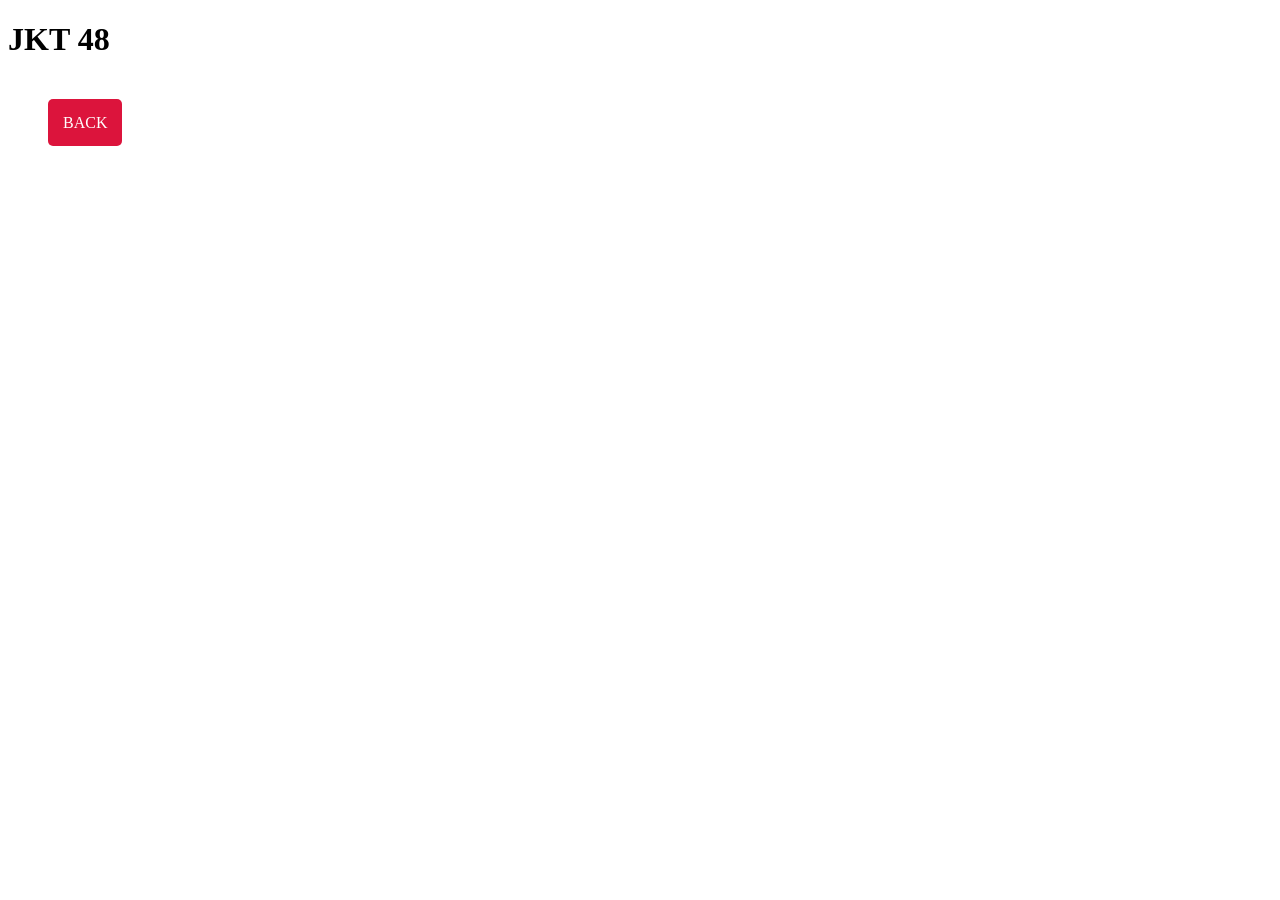
<file: about.html>
<!DOCTYPE html>
<html lang="en">
<head>
    <meta charset="UTF-8">
    <meta name="viewport" content="width=device-width, initial-scale=1.0">
    <title>JKT 48</title>
    <link rel="stylesheet" href="style2.css"/>
</head>
<body>
    <div>
        <p>
            <h1>JKT 48</h1>
        </p>
    </div><br>
    <ul class="navigation">
        <li><a href="navbar.html" class="back-1">BACK</a></li>
    </ul>
</body>
</html>
</file>
<file: style2.css>
.back-1{
    background-color: crimson;
    color: white;
    padding: 15px;
    border: none;
    border-radius: 5px;
    text-decoration: none;
}
.navigation{
    list-style-type: none;
} 
.navigation>li>a:hover {
    color: crimson;
    transition: all .4s ease-in-out;
    }
    .navigation .active:hover {
    color: white;
    transition: all .4s ease-in-out;
    }
</file>
